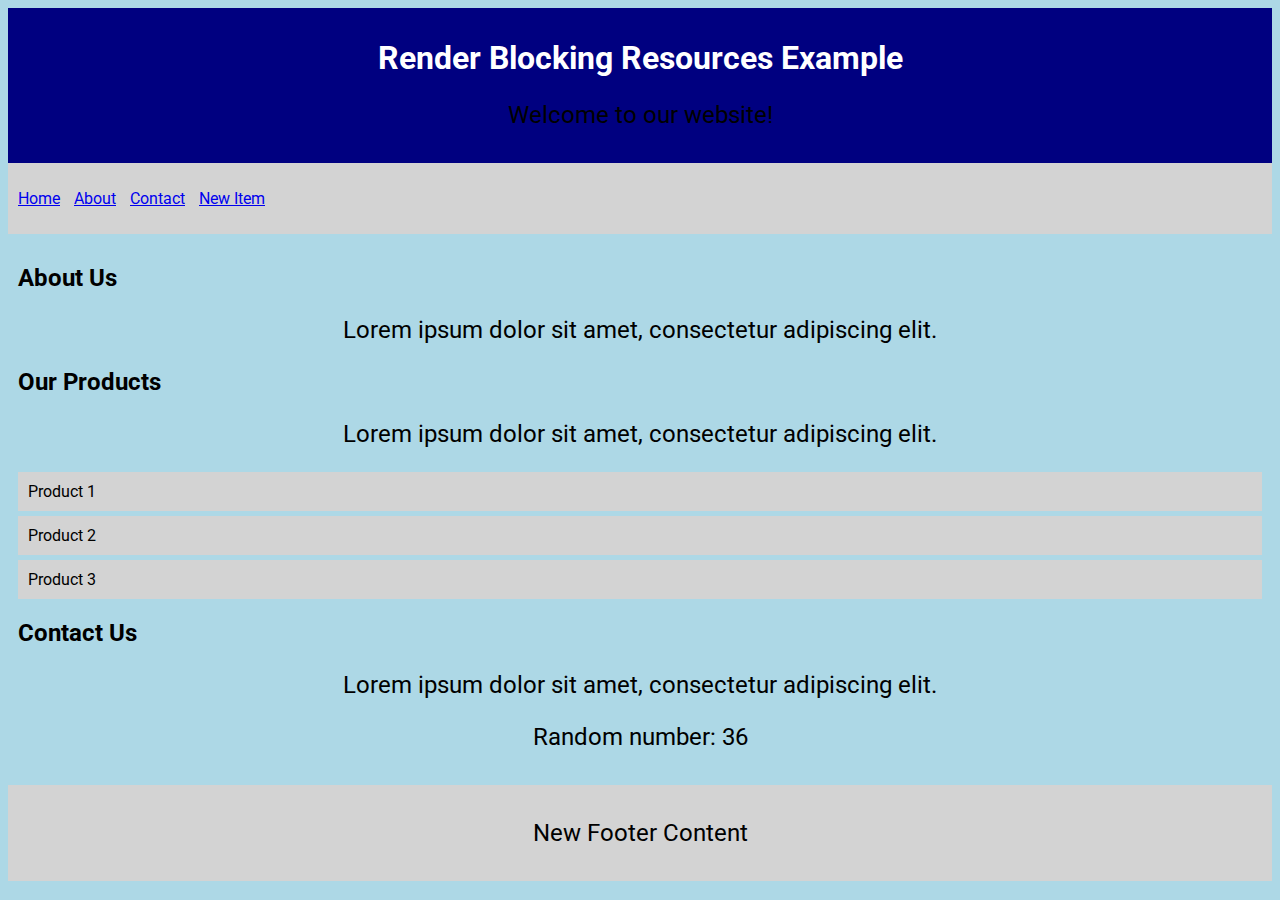
<file: after/render-blocking-example.html>
<!DOCTYPE html>
<html>
<head>
  <link href="https://fonts.googleapis.com/css2?family=Roboto:wght@400;700" rel="stylesheet">
<style type="text/css">
      body {
  background-color: lightblue;
}

h1 {
  color: white;
  text-align: center;
}
p {
  font-size: 24px;
  text-align: center;
}

@keyframes color-change {
  0% { color: red; }
  50% { color: green; }
  100% { color: blue; }
}

#random-number {
  animation: color-change 5s infinite;
}
header {
  background-color: navy;
  padding: 10px;
}

nav {
  background-color: lightgray;
  padding: 10px;
}

nav ul {
  list-style-type: none;
  padding: 0;
}

nav ul li {
  display: inline;
  margin-right: 10px;
}

main {
  padding: 10px;
}

footer {
  background-color: lightgray;
  padding: 10px;
  text-align: center;
}
body {
  font-family: 'Roboto', sans-serif;
}
section {
  margin: 10px 0;
}

#header-paragraph {
  text-align: center;
}

#product-list {
  list-style-type: none;
  padding: 0;
}

#product-list li {
  background-color: lightgrey;
  margin: 5px 0;
  padding: 10px;
  cursor: pointer; /* changes the cursor to a hand when hovering over the list item */
  display: block; /* makes the entire list item clickable */
}

# product-list li:hover {
  background-color: darkgrey;
}
</style>
</head>
<body>
  <header>
    <h1>Render Blocking Resources Example</h1>
    <p id="header-paragraph">Welcome to our website!</p>
  </header>
  <nav>
    <ul>
      <li><a href="#">Home</a></li>
      <li><a href="#">About</a></li>
      <li><a href="#">Contact</a></li>
    </ul>
  </nav>
  <main>
    <section>
      <h2>About Us</h2>
      <p>Lorem ipsum dolor sit amet, consectetur adipiscing elit.</p>
    </section>
    <section>
      <h2>Our Products</h2>
      <p>Lorem ipsum dolor sit amet, consectetur adipiscing elit.</p>
      <ul id="product-list">
        <li>Product 1</li>
        <li>Product 2</li>
        <li>Product 3</li>
      </ul>
    </section>
    <section>
      <h2>Contact Us</h2>
      <p>Lorem ipsum dolor sit amet, consectetur adipiscing elit.</p>
    </section>
    <p id="random-number"></p>
    <div id="api-data"></div>
  </main>
  <footer>
    <p>Footer content</p>
  </footer>
  <script>
  function getRandomColor() {
  var letters = '0123456789ABCDEF';
  var color = '#';
  for (var i = 0; i < 6; i++) {
    color += letters[Math.floor(Math.random() * 16)];
  }
  return color;
}

window.addEventListener('load', function() {
  setInterval(function() {
    document.body.style.backgroundColor = getRandomColor();
  }, 5000);
});
window.addEventListener('load', function() {
  var randomNumber = Math.floor(Math.random() * 100);
  document.getElementById("random-number").innerText = "Random number: " + randomNumber;
});
window.addEventListener('load', function() {
  fetch('https://jsonplaceholder.typicode.com/posts/1')
  .then(response => response.json())
  .then(json => {
    document.getElementById("api-data").innerText = json.body;
  });
});
window.addEventListener('load', function() {
  var newListItem = document.createElement("li");
  var newLink = document.createElement("a");
  newLink.href = "#";
  newLink.innerText = "New Item";
  newListItem.appendChild(newLink);
  
  document.querySelector("nav ul").appendChild(newListItem);
});
window.addEventListener('load', function() {
  document.querySelector("footer p").innerText = "New Footer Content";
});
</script>
</body>
</html>
</file>
